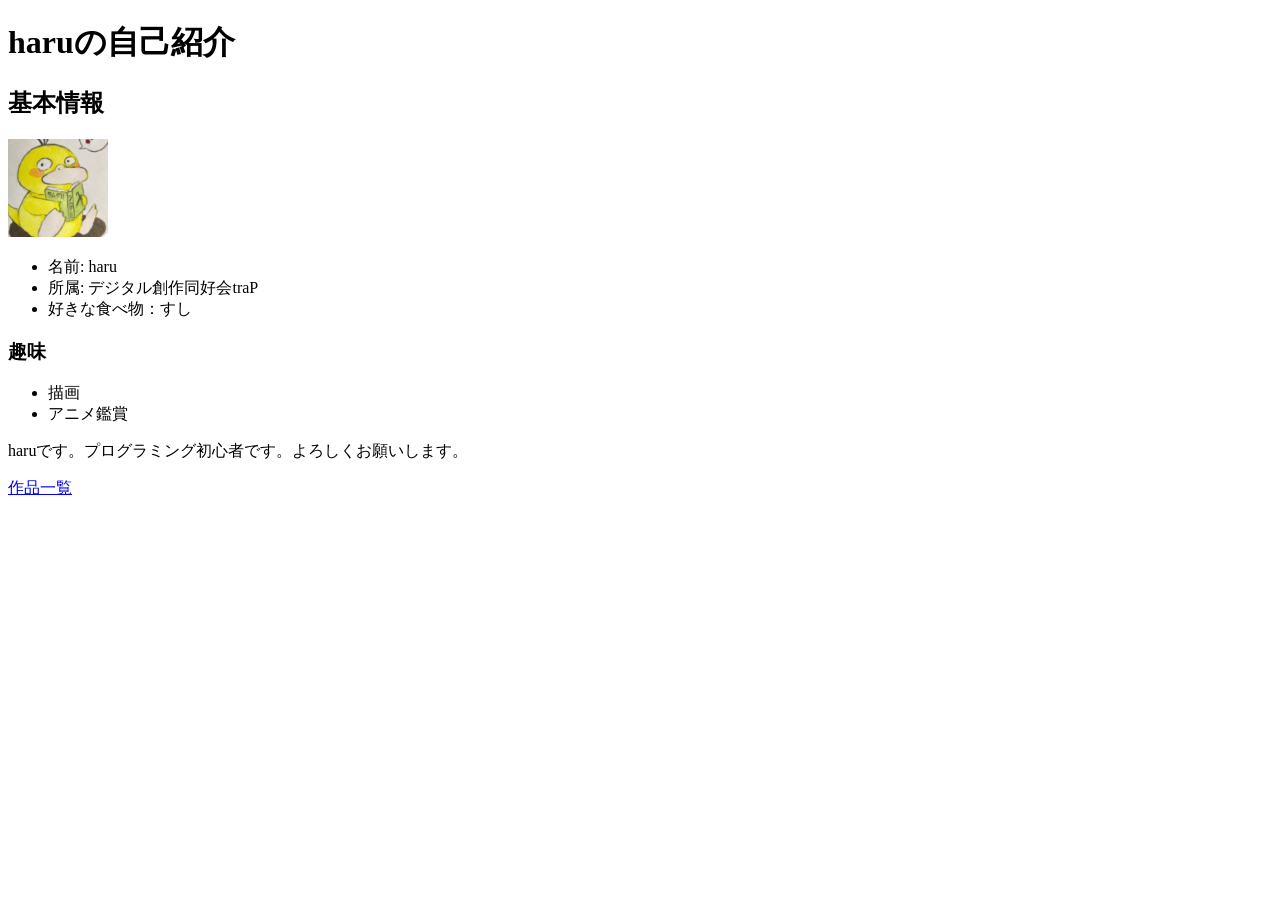
<file: index.html>
<!DOCTYPE html>
<html lang="ja">
<head>
  <meta charset="UTF-8">
  <link rel="stylesheet" href="./style.css">
  <title>haruの自己紹介</title>
</head>
<body>
  <h1>haruの自己紹介</h1>
  <div>
    <h2>基本情報</h2>
    <img src="haru.icon.png" alt="" id="icon">
    <ul>
      <li>名前: haru</li>
      <li>所属: デジタル創作同好会traP</li>
      <li>好きな食べ物：すし</li>
    </ul>
  </div>
  <div>
    <h3>趣味</h3>
    <ul>
      <li>描画</li>
      <li>アニメ鑑賞</li>
    </ul>
  </div>
  <p>
    haruです。プログラミング初心者です。よろしくお願いします。
  </p>
  <p>
    <a href="./works/index.html">作品一覧</a>
  </p>
</body>
</body>
</html>
</file>
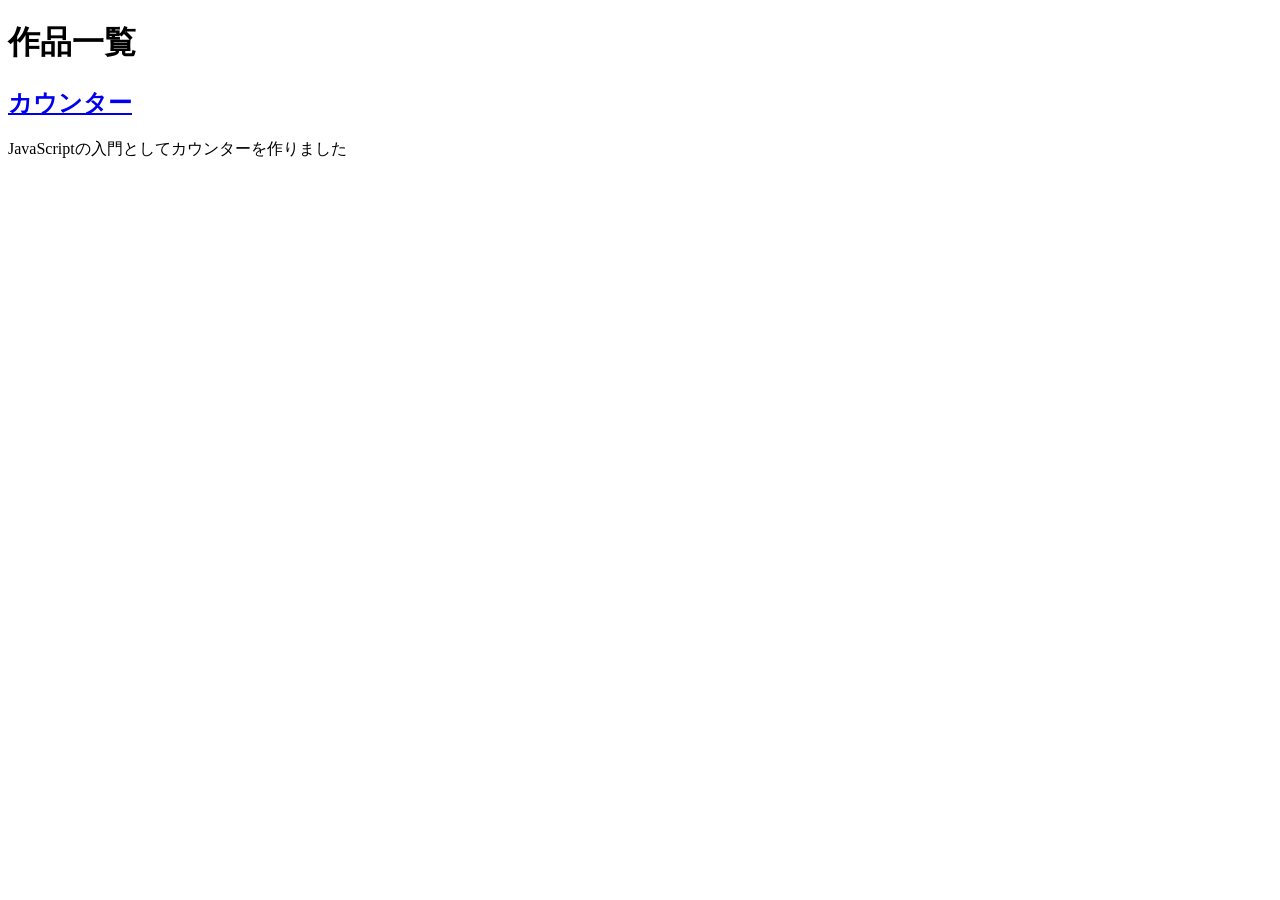
<file: works/index.html>
<!DOCTYPE html>
<html lang="ja">
<head>
  <meta charset="UTF-8">
  <title></title>
</head>
<body>
  <h1>作品一覧</h1>

  <div>
    <h2><a href="./counter.html">カウンター</a></h2>
    <p>JavaScriptの入門としてカウンターを作りました</p>
  </div>
</body>
</html>
</file>
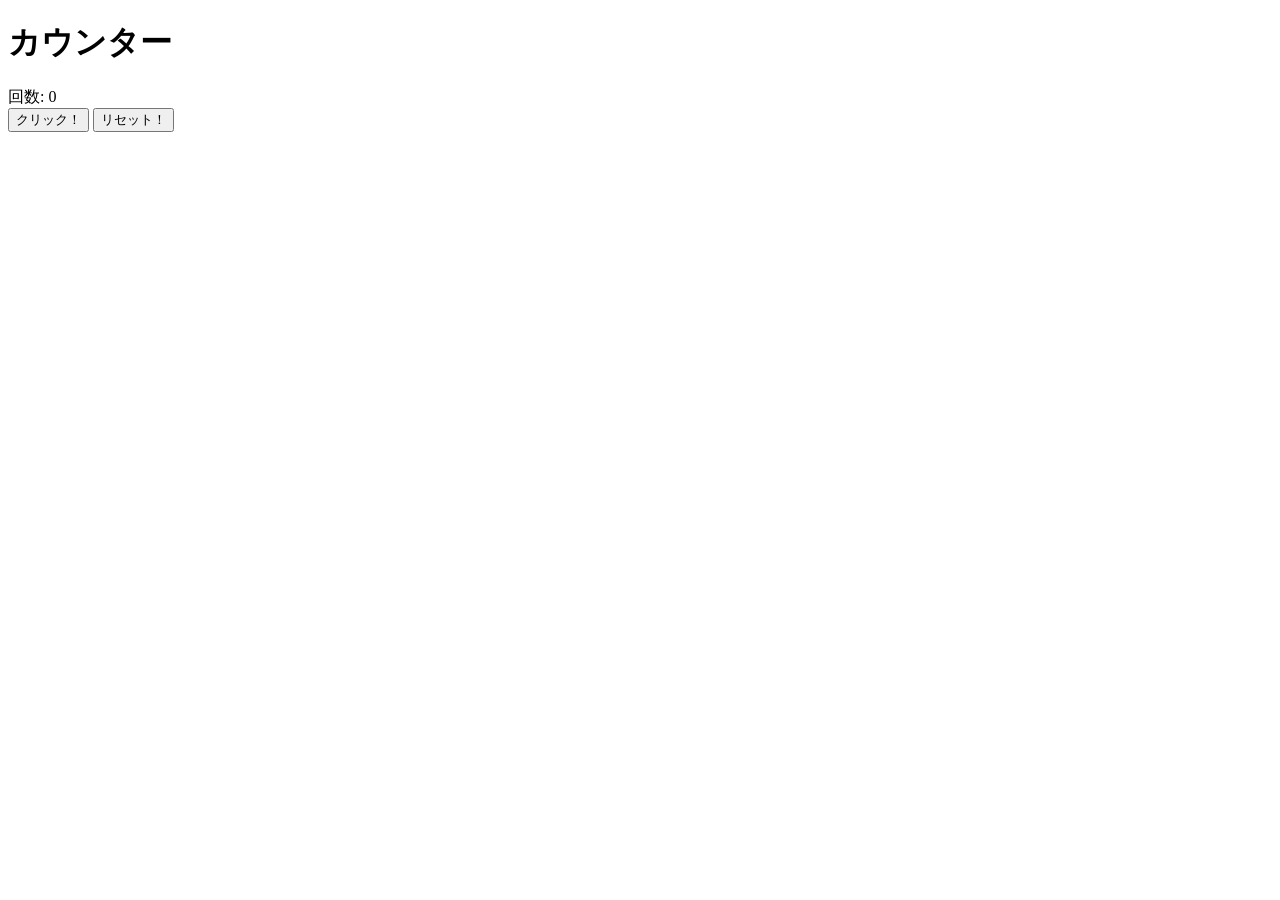
<file: works/counter.html>
<!DOCTYPE html>
<html lang="ja">
<head>
  <meta charset="UTF-8">
  <script src="./counter.js"></script>
  <title>カウンター</title>
</head>
<body>
  <h1>カウンター</h1>
  <div id="count">回数: 0</div>
  <button onclick="countUp()">クリック！</button>
  <button onclick="countReset()">リセット！</button>
</body>
</html>
</file>
<file: style.css>
#icon {
    width: 100px;
  }
</file>
